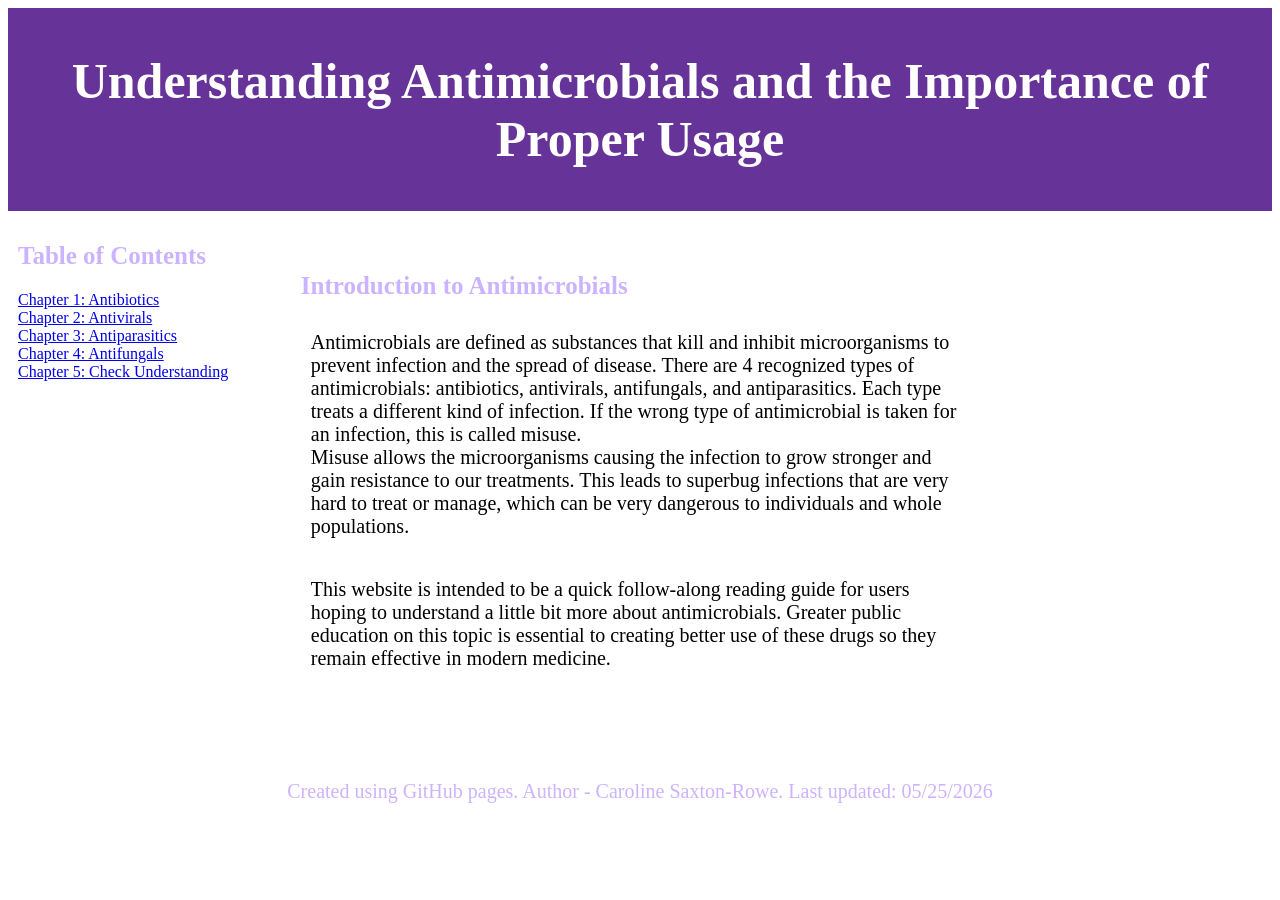
<file: docs/index.html>
<!DOCTYPE html>
<html lang="en">
<head>
  <meta charset="UTF-8">
  <meta name="viewport" content="width=device-width, initial-scale=1.0">
  <meta name="author" content="Caroline Saxton">
  <link rel="stylesheet" href="styles.css">
    <title>Understanding Antimicrobials</title>
</head>
<header>
  <h1>Understanding Antimicrobials and the Importance of Proper Usage</h1>
</header>
<section>
  <nav>
    <h2>Table of Contents</h2>
    <ol>
      <li><a href="chapter-1.html">Chapter 1: Antibiotics</a></li>
      <li><a href="chapter-2.html">Chapter 2: Antivirals</a></li>
      <li><a href="chapter-3.html">Chapter 3: Antiparasitics</a></li>
      <li><a href="chapter-4.html">Chapter 4: Antifungals</a></li>
      <li><a href="chapter-5.html">Chapter 5: Check Understanding</a></li>
    </ol>
  </nav>
  <article>
    <h2>Introduction to Antimicrobials</h2>
    <p>Antimicrobials are defined as substances that kill and inhibit microorganisms to prevent infection and the spread of disease. 
    There are 4 recognized types of antimicrobials: antibiotics, antivirals, antifungals, and antiparasitics.
    Each type treats a different kind of infection. If the wrong type of antimicrobial is taken for an infection, this is called misuse. <br>
    Misuse allows the microorganisms causing the infection to grow stronger and gain resistance to our treatments.
    This leads to superbug infections that are very hard to treat or manage, which can be very dangerous to individuals and whole populations.
    </p>
    <p>This website is intended to be a quick follow-along reading guide for users hoping to understand a little bit more about antimicrobials. 
      Greater public education on this topic is essential to creating better use of these drugs so they remain effective in modern medicine.</p>
  </article>
</section>
<footer>
  <p>Created using GitHub pages. Author - Caroline Saxton-Rowe. Last updated: 05/25/2026 </p>
</footer>
</html>
</file>
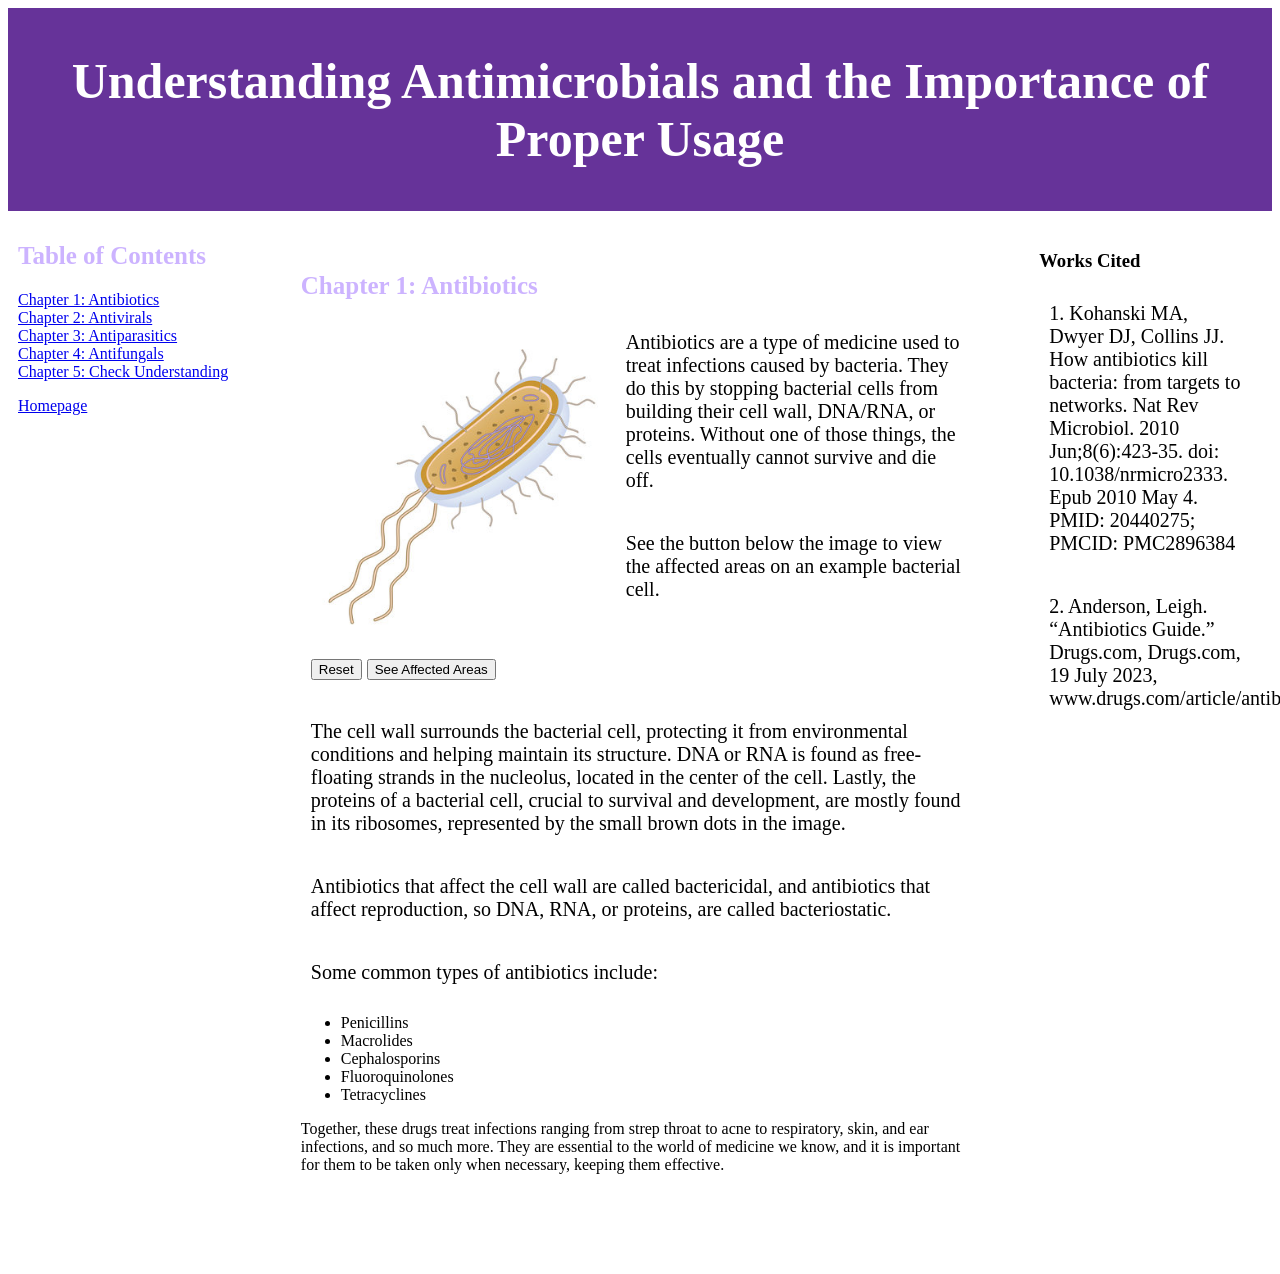
<file: docs/chapter-1.html>
<!DOCTYPE html>
<html lang="en">
  <head>
  <meta charset="UTF-8">
  <meta name="viewport" content="width=device-width, initial-scale=1.0">
  <meta name="author" content="Caroline Saxton">
    <link rel="stylesheet" href="styles.css">
    <title>Chapter 1</title>
</head>
<header>
  <h1>Understanding Antimicrobials and the Importance of Proper Usage</h1>
</header>
<section>
  <nav>
    <h2>Table of Contents</h2>
    <ol>
      <li><a href="chapter-1.html">Chapter 1: Antibiotics</a></li>
      <li><a href="chapter-2.html">Chapter 2: Antivirals</a></li>
      <li><a href="chapter-3.html">Chapter 3: Antiparasitics</a></li>
      <li><a href="chapter-4.html">Chapter 4: Antifungals</a></li>
      <li><a href="chapter-5.html">Chapter 5: Check Understanding</a></li>
    </ol>
    <a href="index.html">Homepage</a>
  </nav>
  <article>
    <h2>Chapter 1: Antibiotics</h2>
       <script>
function color(numb) { 
    var img;
    if (numb == 0) {
      img = "bacterial-cell.jpg"
    } else {
      img = "bacterial-cell2.png"
    }
    document.getElementById('imgb').src = img;
  }
  </script>
    <img id="imgb" src="bacterial-cell.jpg" alt="Bacteria Cell" width="325" height="325">
  <p>Antibiotics are a type of medicine used to treat infections caused by bacteria. They do this by stopping bacterial cells from building their cell wall, DNA/RNA, or proteins. Without one of those things, the cells eventually cannot survive and die off. </p>
  <p>See the button below the image to view the affected areas on an example bacterial cell. </p>
  <p class="clear">
    <button type="button" onclick="color(0)">Reset</button>
    <button type="button" onclick="color(1)">See Affected Areas</button>
  </p>
    <p>The cell wall surrounds the bacterial cell, protecting it from environmental conditions and helping maintain its structure. 
    DNA or RNA is found as free-floating strands in the nucleolus, located in the center of the cell. 
    Lastly, the proteins of a bacterial cell, crucial to survival and development, are mostly found in its ribosomes, represented by the small brown dots in the image. </p>
  <p> Antibiotics that affect the cell wall are called bactericidal, and antibiotics that affect reproduction, so DNA, RNA, or proteins, are called bacteriostatic. </p>
  <p>Some common types of antibiotics include: <br>
    <ul>
      <li>Penicillins</li>
      <li>Macrolides</li>
      <li>Cephalosporins</li>
      <li>Fluoroquinolones</li>
      <li>Tetracyclines</li>
    </ul>
    Together, these drugs treat infections ranging from strep throat to acne to respiratory, skin, and ear infections, and so much more. 
    They are essential to the world of medicine we know, and it is important for them to be taken only when necessary, keeping them effective.
  </p>
  </article>
  <aside>
    <h3>Works Cited</h3>
    <p>1. Kohanski MA, Dwyer DJ, Collins JJ. How antibiotics kill bacteria: from targets to networks. Nat Rev Microbiol. 2010 Jun;8(6):423-35. doi: 10.1038/nrmicro2333. Epub 2010 May 4. PMID: 20440275; PMCID: PMC2896384 </p>
    <p>2. Anderson, Leigh. “Antibiotics Guide.” Drugs.com, Drugs.com, 19 July 2023, www.drugs.com/article/antibiotics </p>
  </aside>
</section>
</html>
</file>
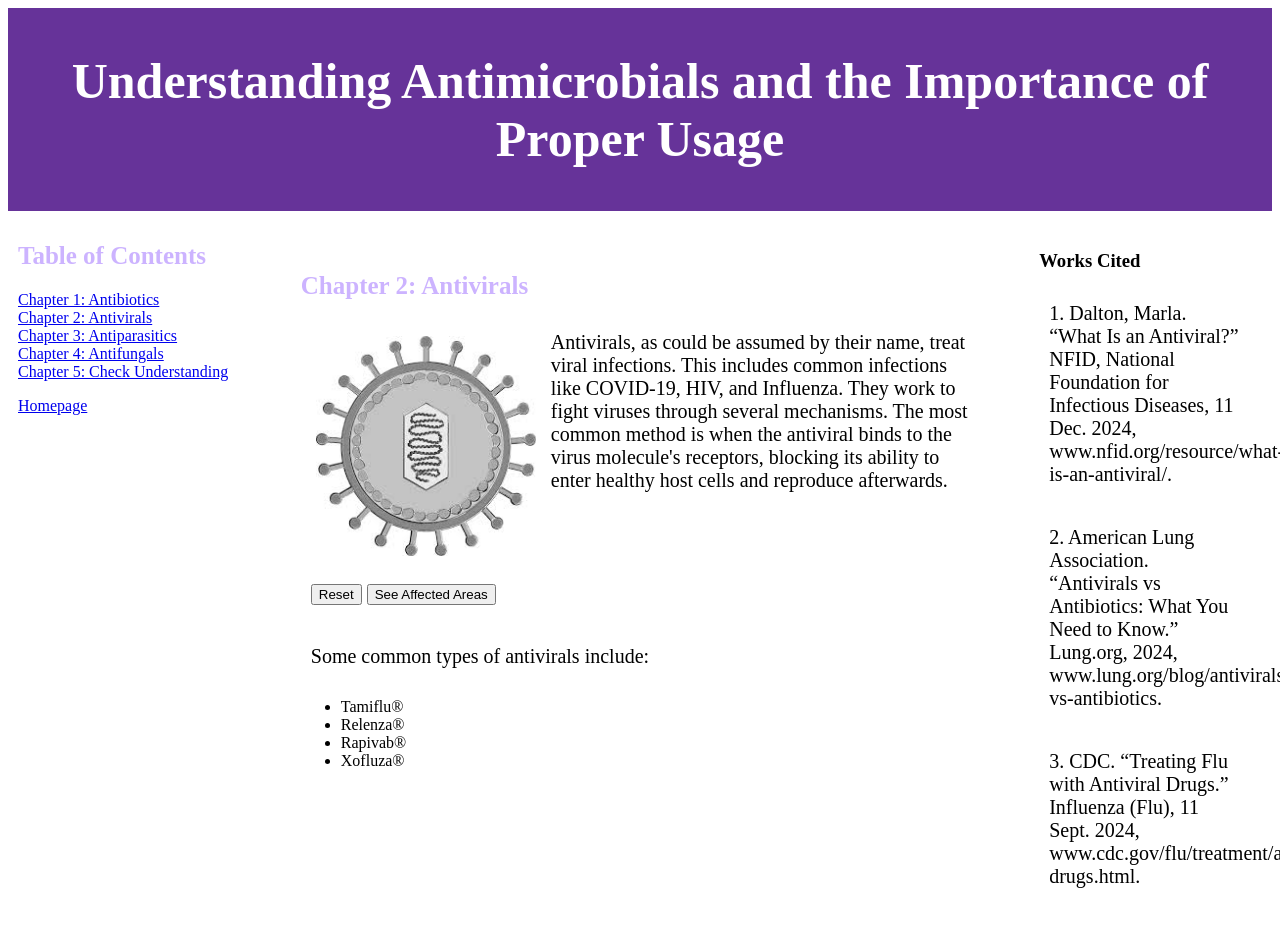
<file: docs/chapter-2.html>
<!DOCTYPE html>
<html lang="en">
<head>
  <meta charset="UTF-8">
  <meta name="viewport" content="width=device-width, initial-scale=1.0">
  <meta name="author" content="Caroline Saxton">
    <link rel="stylesheet" href="styles.css">
    <title>Chapter 2</title>
</head>
<header>
  <h1>Understanding Antimicrobials and the Importance of Proper Usage</h1>
</header>
<section>
  <nav>
    <h2>Table of Contents</h2>
    <ol>
      <li><a href="chapter-1.html">Chapter 1: Antibiotics</a></li>
      <li><a href="chapter-2.html">Chapter 2: Antivirals</a></li>
      <li><a href="chapter-3.html">Chapter 3: Antiparasitics</a></li>
      <li><a href="chapter-4.html">Chapter 4: Antifungals</a></li>
      <li><a href="chapter-5.html">Chapter 5: Check Understanding</a></li>
    </ol>
    <a href="index.html">Homepage</a>
  </nav>
  <article>
    <h2>Chapter 2: Antivirals</h2>
     <script>
function color(numb) { 
    var img;
    if (numb == 0) {
      img = "virus.jpeg"
    } else {
      img = "virus2.png"
    }
    document.getElementById('imgv').src = img;
  }
  </script>
    <img id="imgv" src="virus.jpeg" alt="Virus" width="250" height="250">
    <p>Antivirals, as could be assumed by their name, treat viral infections. This includes common infections like COVID-19, HIV, and Influenza. 
    They work to fight viruses through several mechanisms. The most common method is when the antiviral binds to the virus molecule's receptors,
    blocking its ability to enter healthy host cells and reproduce afterwards. </p>
    <p class="clear">
      <button type="button" onclick="color(0)">Reset</button>
      <button type="button" onclick="color(1)">See Affected Areas</button>
    </p>
     <p>Some common types of antivirals include: <br>
    <ul>
      <li>Tamiflu®</li>
      <li>Relenza®</li>
      <li>Rapivab®</li>
      <li>Xofluza®</li>
    </ul>
  </article>
  <aside>
    <h3>Works Cited</h3>
    <p>1. Dalton, Marla. “What Is an Antiviral?” NFID, National Foundation for Infectious Diseases, 
      11 Dec. 2024, www.nfid.org/resource/what-is-an-antiviral/. </p>
    <p>2. American Lung Association. “Antivirals vs Antibiotics: What You Need to Know.” Lung.org, 2024, 
      www.lung.org/blog/antivirals-vs-antibiotics.</p>
    <p>3. CDC. “Treating Flu with Antiviral Drugs.” Influenza (Flu), 11 Sept. 2024, www.cdc.gov/flu/treatment/antiviral-drugs.html.</p>
  </aside>
</section>
</html>
</file>
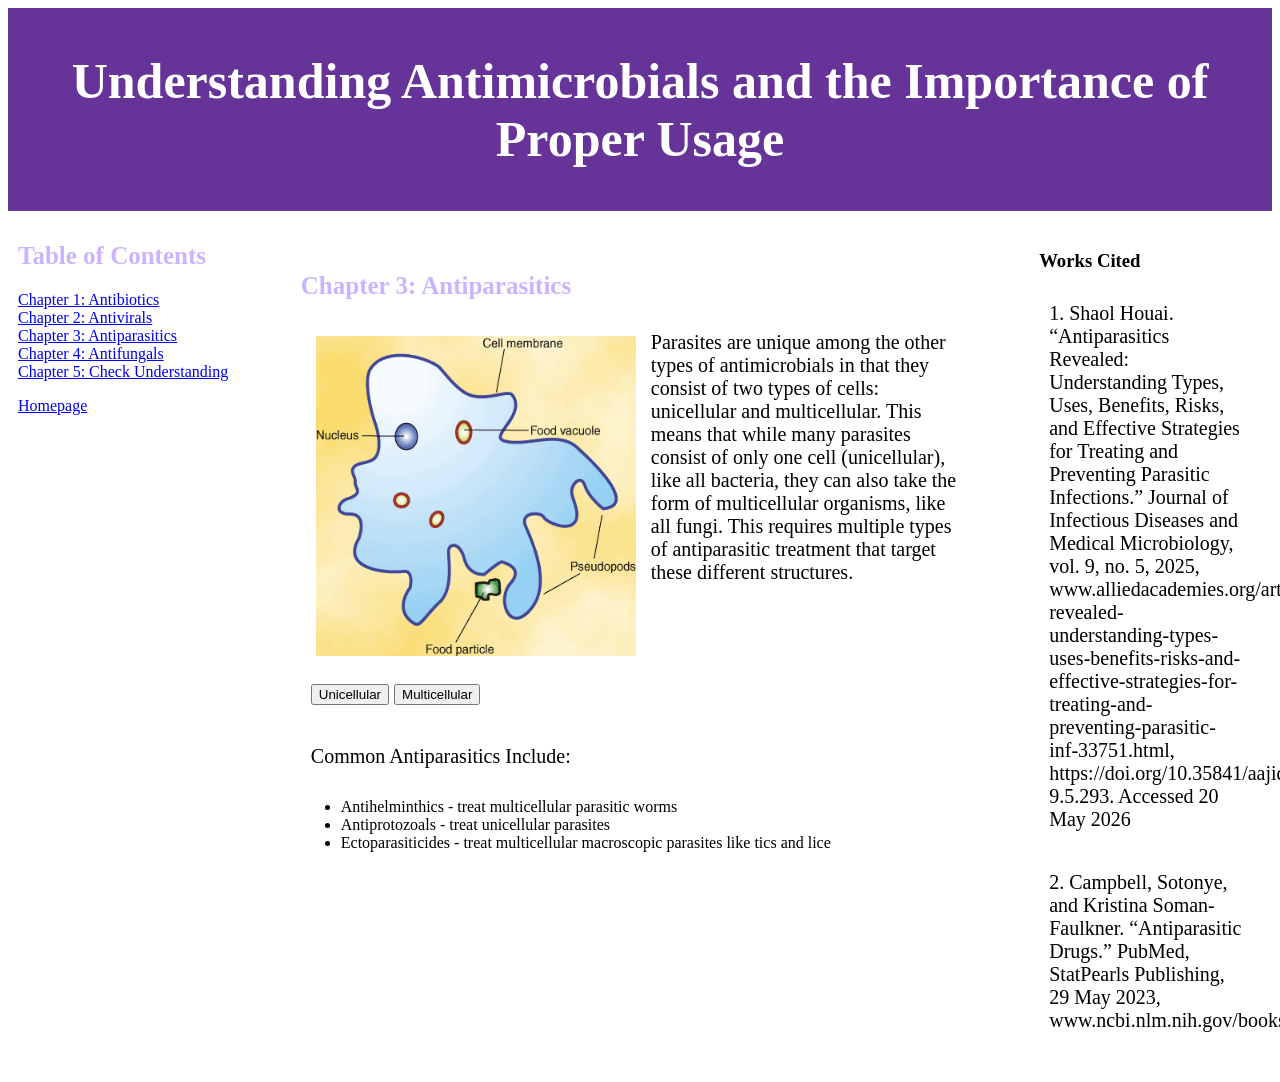
<file: docs/chapter-3.html>
<!DOCTYPE html>
<html lang="en">
  <head>
  <meta charset="UTF-8">
  <meta name="viewport" content="width=device-width, initial-scale=1.0">
  <meta name="author" content="Caroline Saxton">
    <link rel="stylesheet" href="styles.css">
    <title>Chapter 3</title>
</head>
<header>
  <h1>Understanding Antimicrobials and the Importance of Proper Usage</h1>
</header>
<section>
  <nav>
    <h2>Table of Contents</h2>
    <ol>
      <li><a href="chapter-1.html">Chapter 1: Antibiotics</a></li>
      <li><a href="chapter-2.html">Chapter 2: Antivirals</a></li>
      <li><a href="chapter-3.html">Chapter 3: Antiparasitics</a></li>
      <li><a href="chapter-4.html">Chapter 4: Antifungals</a></li>
      <li><a href="chapter-5.html">Chapter 5: Check Understanding</a></li>
    </ol>
    <a href="index.html">Homepage</a>
  </nav>
  <article>
    <h2>Chapter 3: Antiparasitics</h2>
    <script>
function color(numb) { 
    var img;
    if (numb == 0) {
      img = "unicellular-parasite.gif"
    } else {
      img = "multicellular-parasite.png"
    }
    document.getElementById('imgp').src = img;
  }
  </script>
    <img id="imgp" src="unicellular-parasite.gif" alt="Unicellular Parasite Cell" width="350" height="350">
    <p>Parasites are unique among the other types of antimicrobials in that they consist of two types of cells: unicellular and multicellular. 
      This means that while many parasites consist of only one cell (unicellular), like all bacteria, they can also take the form of multicellular organisms, like all fungi. This requires multiple types of antiparasitic treatment that target these different structures. </p>
    <p class="clear">
      <button type="button" onclick="color(0)">Unicellular</button>
      <button type="button" onclick="color(1)">Multicellular</button>
    <p>Common Antiparasitics Include:
      <ul>
      <li>Antihelminthics - treat multicellular parasitic worms</li>
      <li>Antiprotozoals - treat unicellular parasites</li>
      <li>Ectoparasiticides - treat multicellular macroscopic parasites like tics and lice</li>
      </ul>
    </p>
  </article>
  <aside>
    <h3>Works Cited</h3>
    <p>1. Shaol Houai. “Antiparasitics Revealed: Understanding Types, Uses, Benefits, Risks, and Effective Strategies for Treating and Preventing Parasitic Infections.” Journal of Infectious Diseases and Medical Microbiology, vol. 9, no. 5, 2025, 
      www.alliedacademies.org/articles/antiparasitics-revealed-understanding-types-uses-benefits-risks-and-effective-strategies-for-treating-and-preventing-parasitic-inf-33751.html, https://doi.org/10.35841/aajidmm-9.5.293. Accessed 20 May 2026 </p>
    <p>2. Campbell, Sotonye, and Kristina Soman-Faulkner. “Antiparasitic Drugs.” PubMed, StatPearls Publishing, 29 May 2023, www.ncbi.nlm.nih.gov/books/NBK544251/. </p>
  </aside>
</section>
</html>
</file>
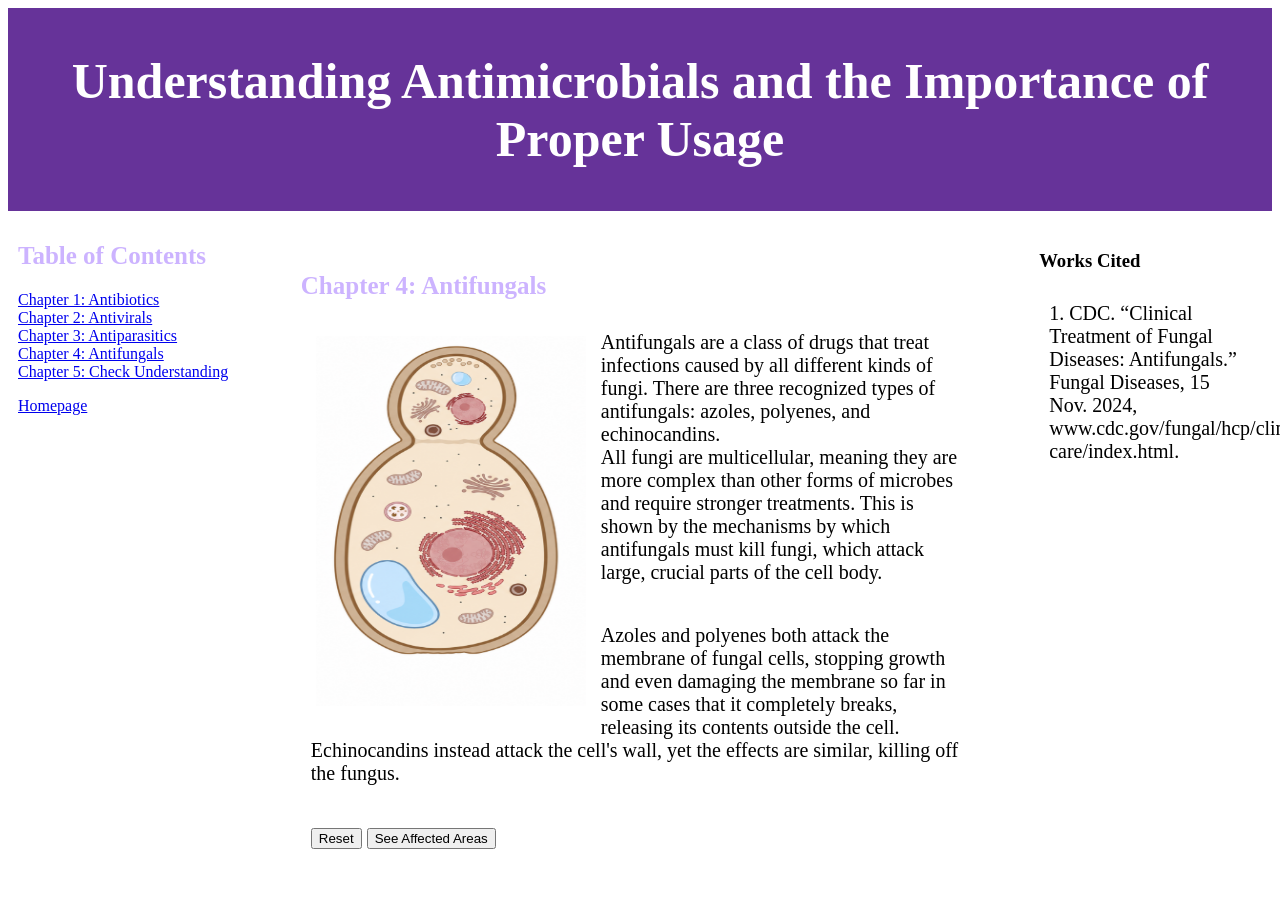
<file: docs/chapter-4.html>
<!DOCTYPE html>
<html lang="en">
  <head>
  <meta charset="UTF-8">
  <meta name="viewport" content="width=device-width, initial-scale=1.0">
  <meta name="author" content="Caroline Saxton">
    <link rel="stylesheet" href="styles.css">
    <title>Chapter 4</title>
</head>
<header>
  <h1>Understanding Antimicrobials and the Importance of Proper Usage</h1>
</header>
<section>
  <nav>
    <h2>Table of Contents</h2>
    <ol>
      <li><a href="chapter-1.html">Chapter 1: Antibiotics</a></li>
      <li><a href="chapter-2.html">Chapter 2: Antivirals</a></li>
      <li><a href="chapter-3.html">Chapter 3: Antiparasitics</a></li>
      <li><a href="chapter-4.html">Chapter 4: Antifungals</a></li>
      <li><a href="chapter-5.html">Chapter 5: Check Understanding</a></li>
    </ol>
    <a href="index.html">Homepage</a>
  </nav>
  <article>
    <h2>Chapter 4: Antifungals</h2>
    <script>
    function color(numb) { 
        var img;
        if (numb == 0) {
          img = "fungus.png"
        } else {
          img = "fungus2.png"
        }
        document.getElementById('imgf').src = img;
      }
    </script>
    <img id="imgf" src="fungus.png" alt="Fungal Cell" width="300" height="400">
    <p>Antifungals are a class of drugs that treat infections caused by all different kinds of fungi. There are three recognized types of antifungals: azoles, polyenes, and echinocandins.<br>
    All fungi are multicellular, meaning they are more complex than other forms of microbes and require stronger treatments. This is shown by the mechanisms by which antifungals must kill fungi, which attack large, crucial parts of the cell body.</p>
    <p>Azoles and polyenes both attack the membrane of fungal cells, stopping growth and even damaging the membrane so far in some cases that it completely breaks, releasing its contents outside the cell. Echinocandins instead attack the cell's wall, yet the effects are similar, killing off the fungus.</p>
    <p class="clear">
      <button type="button" onclick="color(0)">Reset</button>
      <button type="button" onclick="color(1)">See Affected Areas</button>
  </article>
  <aside>
    <h3>Works Cited</h3>
    <p>1. CDC. “Clinical Treatment of Fungal Diseases: Antifungals.” Fungal Diseases, 15 Nov. 2024, www.cdc.gov/fungal/hcp/clinical-care/index.html.</p>
  </aside>
</section>
</html>
</file>
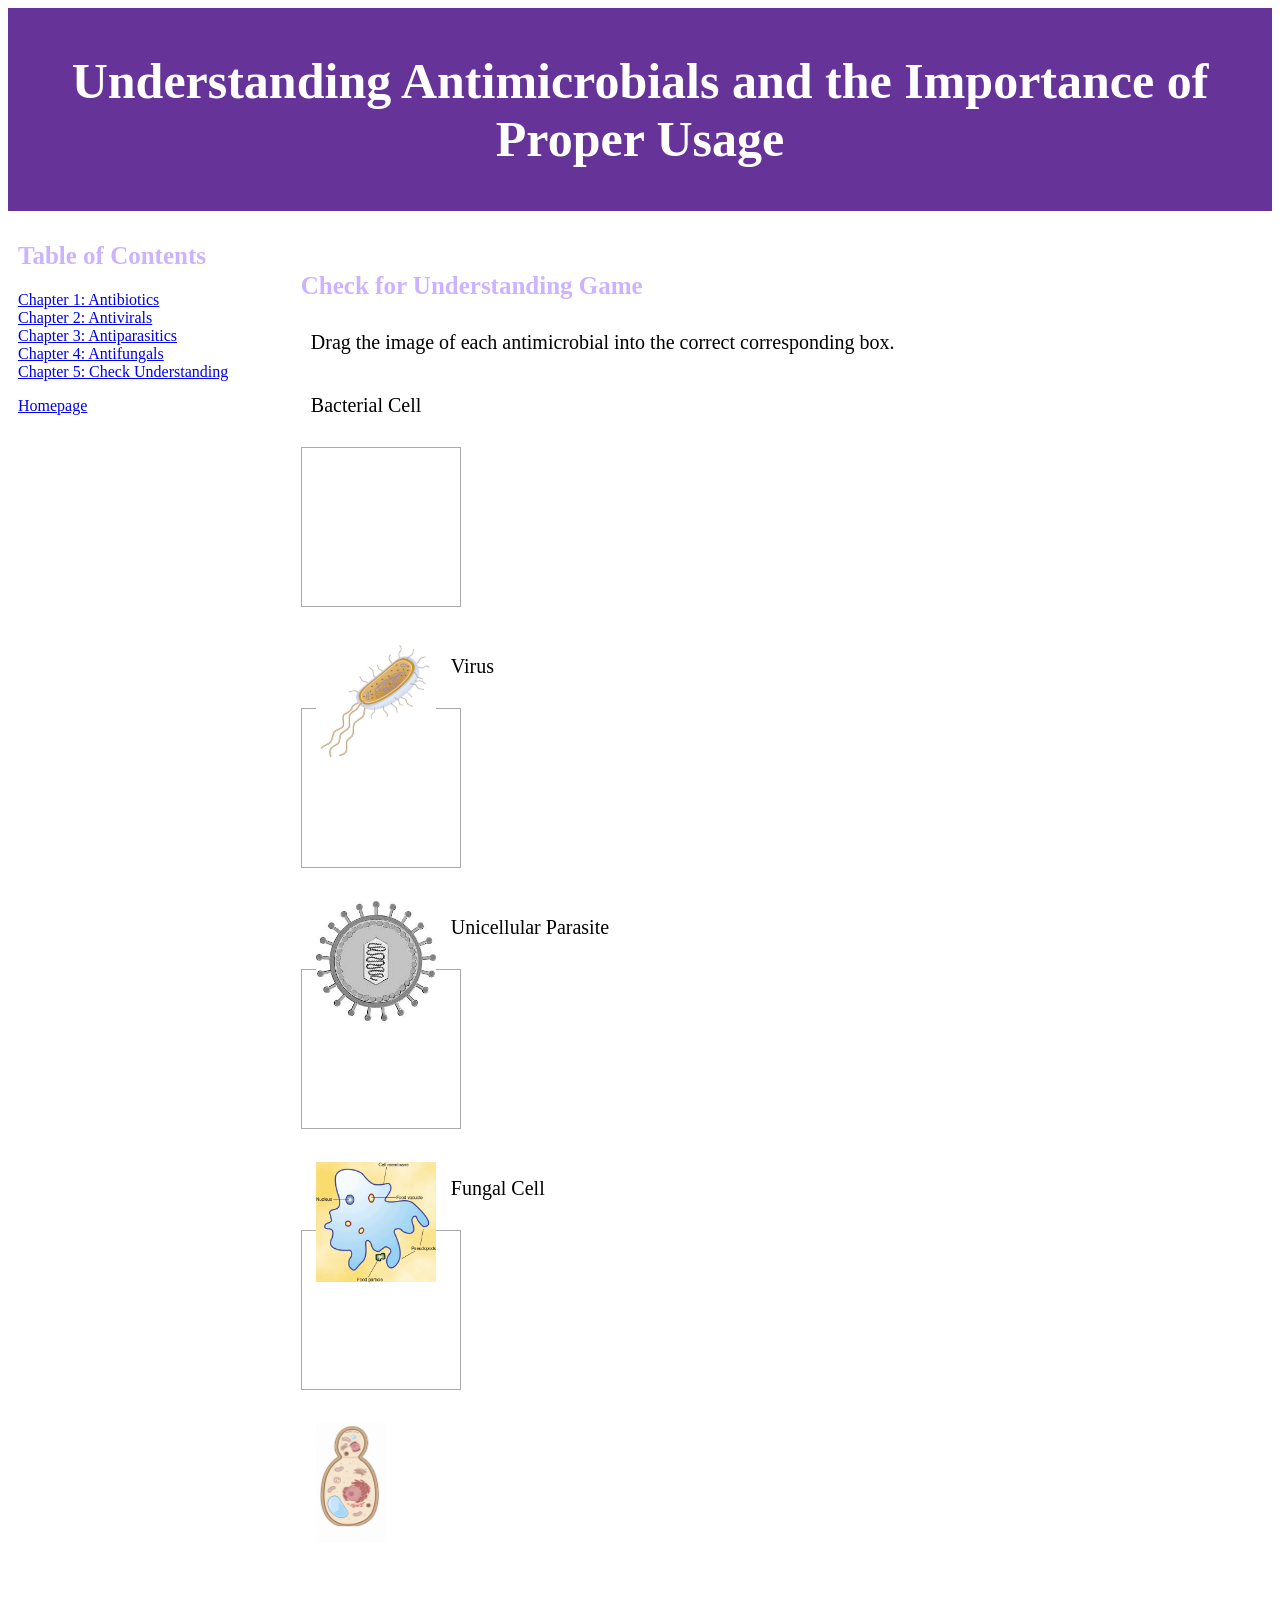
<file: docs/chapter-5.html>
<!DOCTYPE html>
<html lang="en">
  <head>
  <meta charset="UTF-8">
  <meta name="viewport" content="width=device-width, initial-scale=1.0">
  <meta name="author" content="Caroline Saxton">
    <link rel="stylesheet" href="styles.css">
    <title>Chapter 5</title>
    <style>
</style>
</head>
<header>
  <h1>Understanding Antimicrobials and the Importance of Proper Usage</h1>
</header>
<section>
  <nav>
    <h2>Table of Contents</h2>
    <ol>
      <li><a href="chapter-1.html">Chapter 1: Antibiotics</a></li>
      <li><a href="chapter-2.html">Chapter 2: Antivirals</a></li>
      <li><a href="chapter-3.html">Chapter 3: Antiparasitics</a></li>
      <li><a href="chapter-4.html">Chapter 4: Antifungals</a></li>
      <li><a href="chapter-5.html">Chapter 5: Check Understanding</a></li>
    </ol>
    <a href="index.html">Homepage</a>
  </nav>
  <article>
    <h2>Check for Understanding Game</h2>
    <script>
    function dragstartHandler(ev) {
      ev.dataTransfer.setData("img", ev.target.id);
    }
    
    function dragoverHandler(ev) {
      ev.preventDefault();
    }
    
    function dropHandler(ev) {
      ev.preventDefault();
      const data = ev.dataTransfer.getData("img");
      ev.target.appendChild(document.getElementById(data));
    }
  </script>
<p>Drag the image of each antimicrobial into the correct corresponding box.</p>
<p>Bacterial Cell</p>
<div id="divb" ondrop="dropHandler(event)"   ondragover="dragoverHandler(event)"></div>
<br>
<img id="imgb" src="bacterial-cell.jpg" draggable="true" ondragstart="dragstartHandler(event)" width="150" height="150">
<p>Virus</p>
<div id="divb" ondrop="dropHandler(event)"   ondragover="dragoverHandler(event)"></div>
<br>
<img id="imgv" src="virus.jpeg" draggable="true" ondragstart="dragstartHandler(event)" width="150" height="150">
<p>Unicellular Parasite</p>
<div id="divb" ondrop="dropHandler(event)"   ondragover="dragoverHandler(event)"></div>
<br>
<img id="imgp" src="unicellular-parasite.gif" draggable="true" ondragstart="dragstartHandler(event)" width="150" height="150">
<p>Fungal Cell</p>
<div id="divb" ondrop="dropHandler(event)"   ondragover="dragoverHandler(event)"></div>
<br>
<img id="imgf" src="fungus.png" draggable="true" ondragstart="dragstartHandler(event)" width="100" height="150">
  </article>
</section>
</html>
</file>
<file: docs/styles.css>
* {
  box-sizing: border-box;
}
header {
  text-align: center; 
  background-color: rebeccapurple;
  padding: 10px;
  font-size: 25px;
  color: #ffffff;
}
h2 {
  color:#ccb3ff;
  font-size: 25px;
}
p {
  padding: 10px;
  font-size: 20px;
}
nav {
  float: left;
  width: 20%;
  padding: 10px;
  color: #ccb3ff;
}
nav ol {
  list-style-type: none;
  padding: 0;
}
article {
  float: left;
  width: 60%;
  padding: 40px;
}
aside {
  float: right;
  width: 20%;
  padding: 20px;
}
section: :after {
  content: "";
  display: table;
  clear: both;
}
footer {
  text-align: center;
  clear: both;
  padding: 10px;
  color: #ccb3ff;
}
img {
  float: left;
  padding: 15px;
}
p.clear {
  clear: left;
}
#divb {
  width: 160px;
  height: 160px;
  padding: 10px;
  border: 1px solid #aaaaaa;
}
</file>
